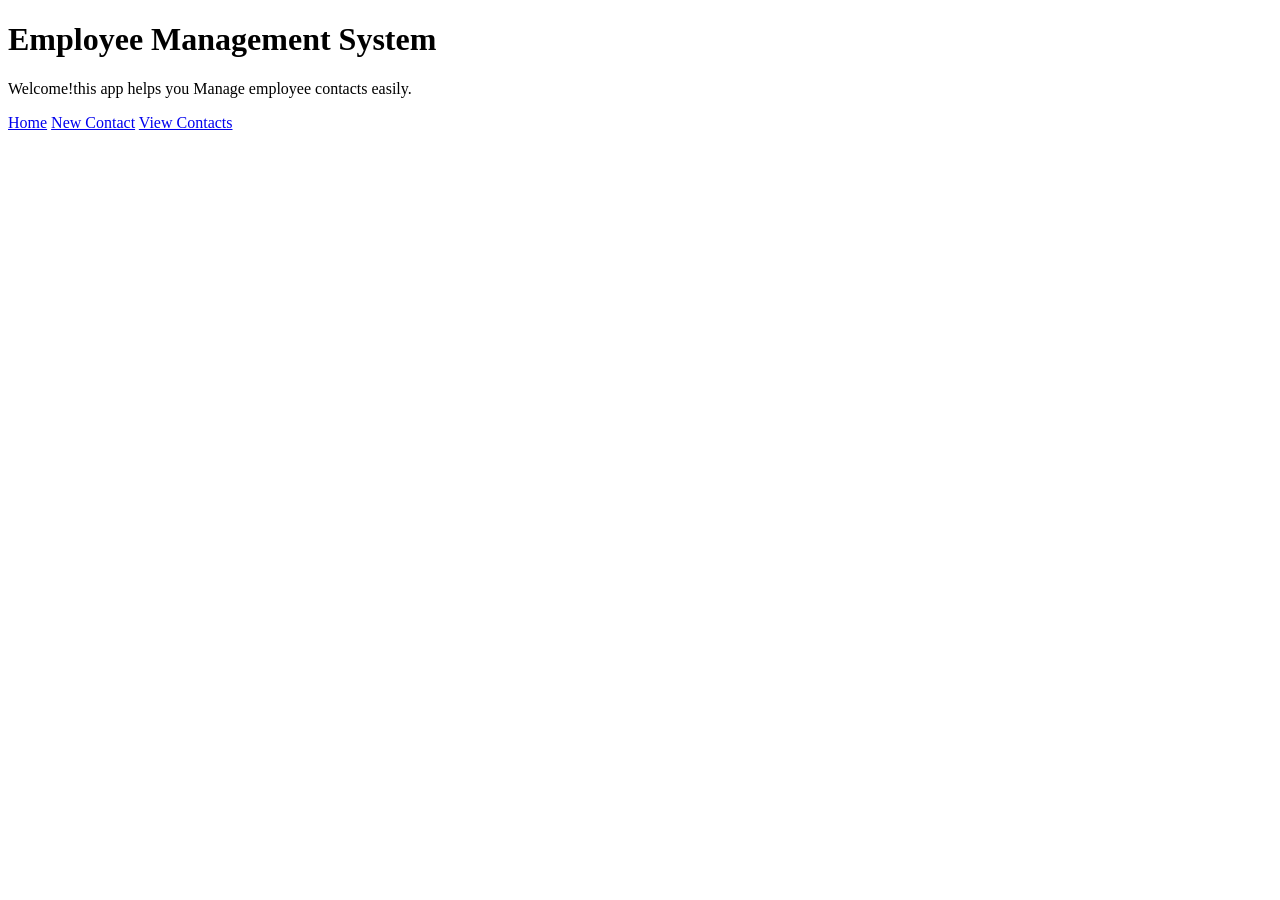
<file: index.html>
<!DOCTYPE html>
<html lang="en">
<head>
    <meta charset="UTF-8">
    <meta name="viewport" content="width=device-width, initial-scale=1.0">
    <title>emloyee management app</title>
   <link rel="stlyesheet" href="styles.css">
</head>
<body>
    <h1>Employee Management System</h1>
<p>Welcome!this app helps you Manage employee contacts easily.</p>
<nav>
  <a href="index.html">Home</a>
  <a href="new-contact.html">New Contact</a>
  <a href="view contact.html">View Contacts</a>
</nav>
 <script src="main.js"></script>   
</body>
</html>
</file>
<file: styles.css>
body {
  font-family: Arial;
  margin: 20px;
}

nav {
  background: #333;
  padding: 10px;
}

nav a {
  color: white;
  margin: 10px;
  text-decoration: none;
}

form input, button {
  display: block;
  margin: 10px 0;
  padding: 8px;
}

table {
  width: 100%;
  border-collapse: collapse;
}

table, th, td {
  border: 1px solid black;
  padding: 10px;
}
</file>
